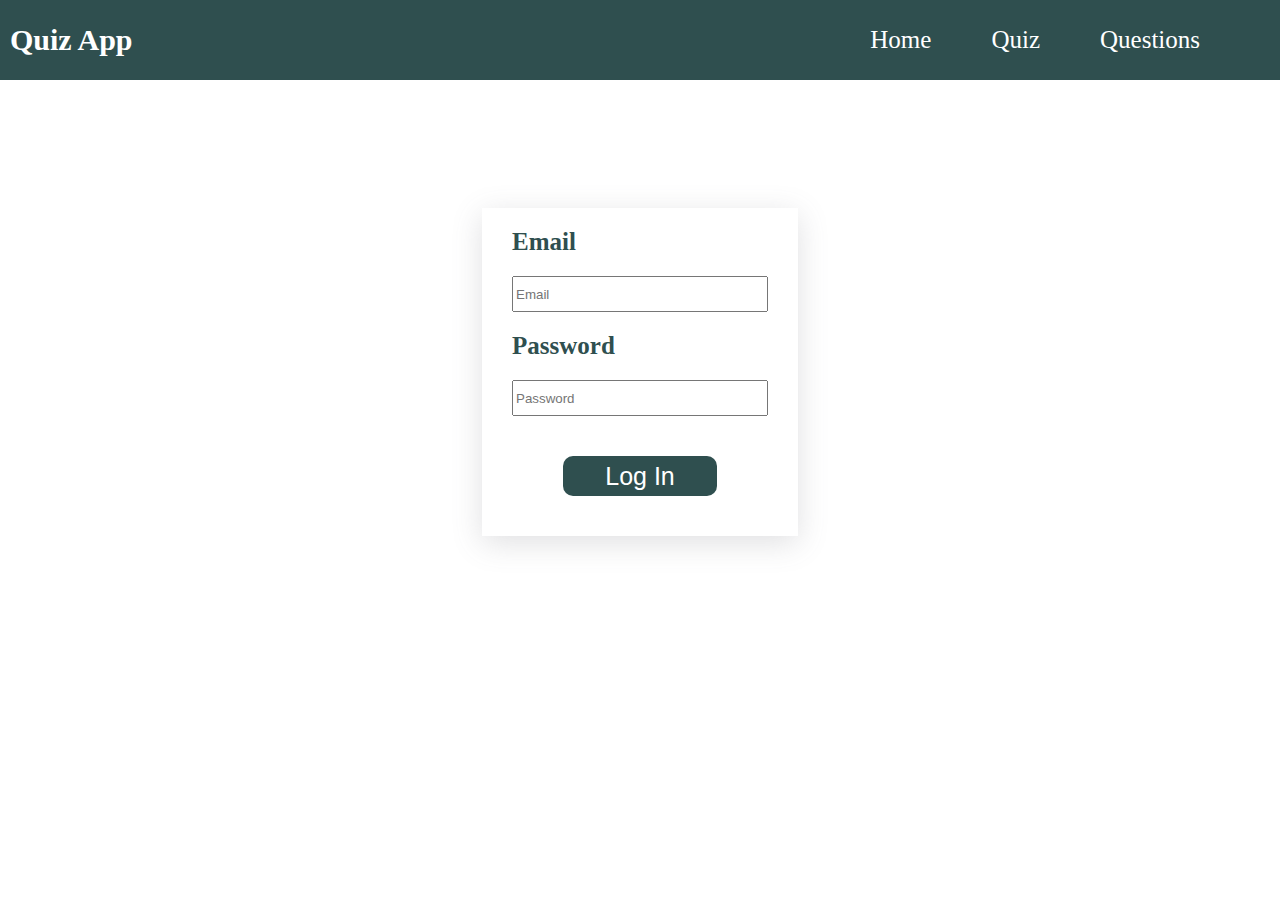
<file: index.html>
<!DOCTYPE html>
<html lang="en">
  <head>
    <meta charset="UTF-8" />
    <meta name="viewport" content="width=device-width, initial-scale=1.0" />
    <title>Home</title>
    <link rel="stylesheet" href="./styles/nav.css" />
    <link rel="stylesheet" href="./styles/index.css" />
  </head>
  <body>
    <header>
      <div id="nav"></div>
    </header>
    <main>
      <div>
        <form action="" id="loginForm">
          <label for="email">Email</label>
          <input id="email" type="email" placeholder="Email" />
          <label for="password">Password</label>
          <input id="password" type="password" placeholder="Password" />
          <input type="submit" name="" value="Log In" id="submit" />
        </form>
      </div>
    </main>
  </body>
  <script src="./scripts/navbar.js"></script>
  <script src="./scripts/index.js" type="module"></script>
</html>
</file>
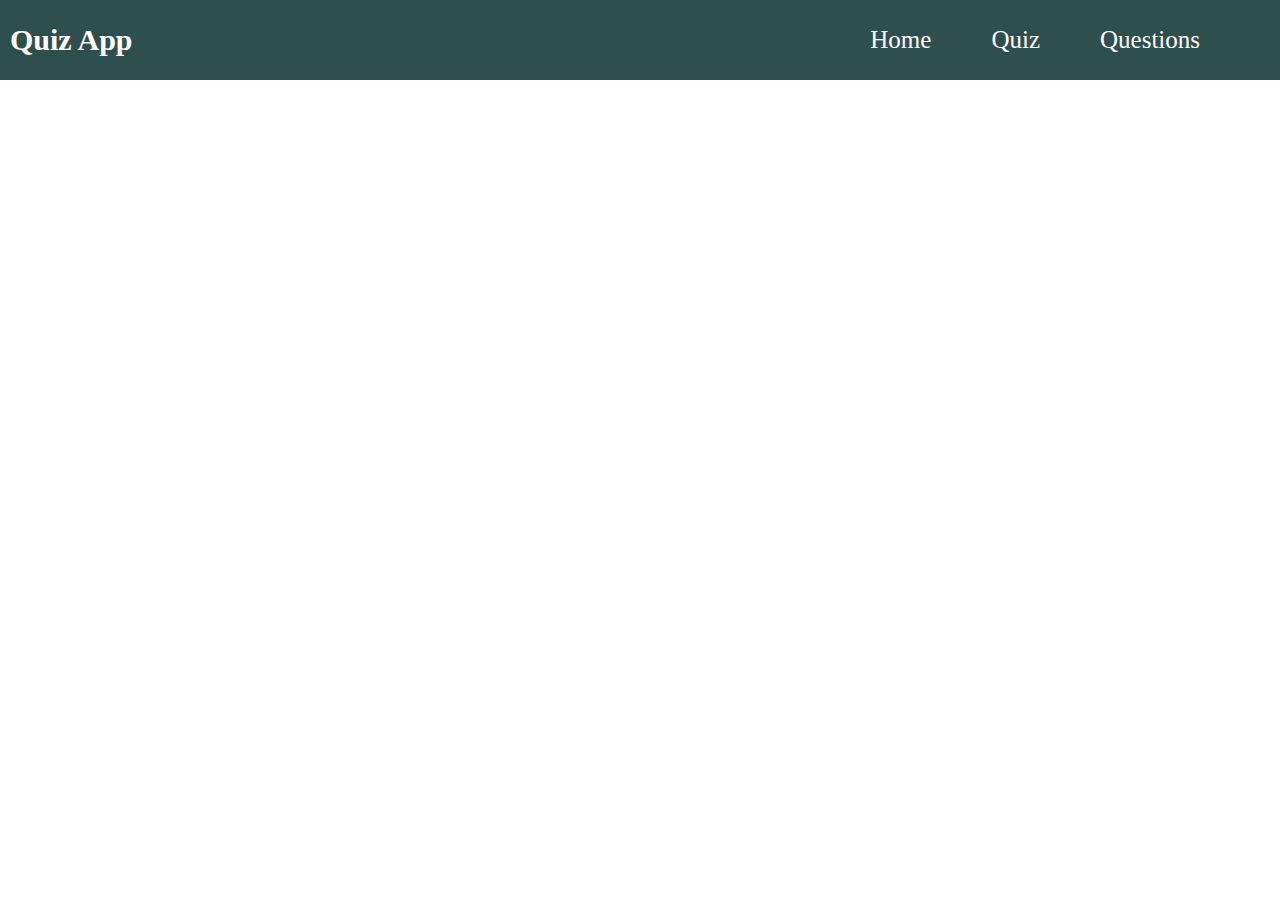
<file: questions.html>
<!DOCTYPE html>
<html lang="en">
  <head>
    <meta charset="UTF-8" />
    <meta name="viewport" content="width=device-width, initial-scale=1.0" />
    <title>Questions</title>
    <link rel="stylesheet" href="./styles/nav.css" />
  </head>
  <body>
    <header>
      <div id="nav"></div>
    </header>
    <main></main>
  </body>
  <script src="./scripts/navbar.js"></script>
</html>
</file>
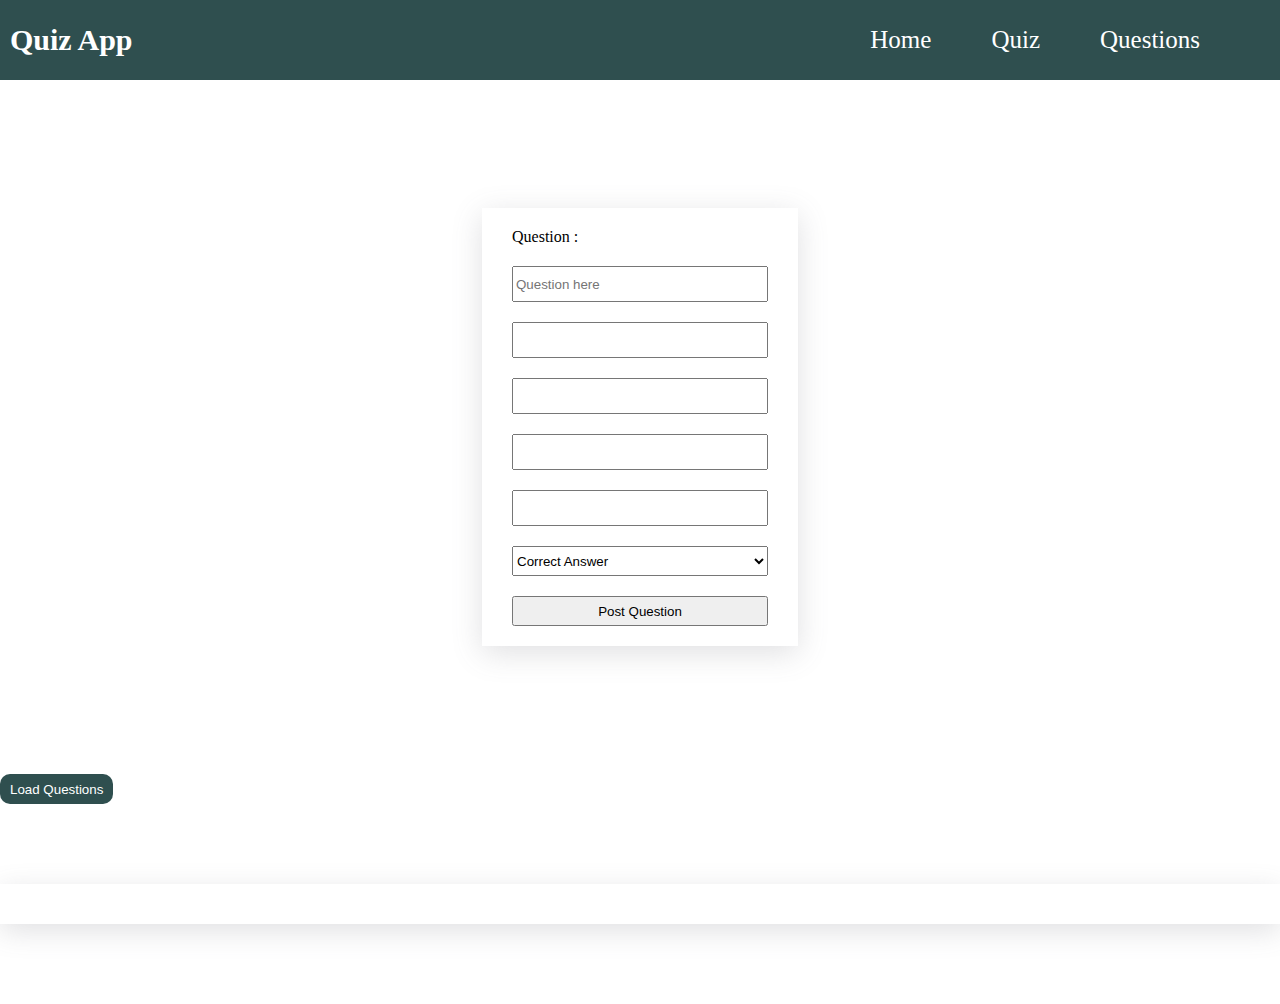
<file: quiz.html>
<!DOCTYPE html>
<html lang="en">
  <head>
    <meta charset="UTF-8" />
    <meta name="viewport" content="width=device-width, initial-scale=1.0" />
    <title>Quiz</title>
    <link rel="stylesheet" href="./styles/nav.css" />
    <link rel="stylesheet" href="./styles/quiz.css" />
  </head>
  <body>
    <header>
      <div id="nav"></div>
    </header>
    <main>
      <div>
        <form action="" id="quizForm">
          <label for="question">Question :</label>
          <input id="question" type="text" placeholder="Question here" />
          <!-- <label for="option">Option A</label> -->

          <input id="optionA" type="text" />
          <!-- <label for="option">Option B</label> -->

          <input id="optionB" type="text" />
          <!-- <label for="options">Option C</label> -->

          <input id="optionC" type="text" />
          <!-- <label for="options">Option D</label> -->

          <input id="optionD" type="text" />

          <!-- <label for="correctOption"> </label> -->
          <select name="" id="correctOption">
            <option value="">Correct Answer</option>
            <option value="a">Option A</option>
            <option value="b">Option B</option>
            <option value="c">Option C</option>
            <option value="d">Option D</option>
          </select>
          <input type="submit" value="Post Question" />
        </form>
      </div>
      <button id="loadBtn">Load Questions</button>
      <div id="quesCont"></div>
    </main>
  </body>
  <script src="./scripts/navbar.js"></script>
  <script src="./scripts/quiz.js" type="module"></script>
</html>
</file>
<file: styles/nav.css>
.logo {
  font-size: 30px;
  margin: 0;
  padding: 10px;
  color: white;
}
body {
  margin: 0;
}

#nav {
  background-color: darkslategray;
  display: flex;
  justify-content: space-between;
  align-items: center;
  height: 5rem;
}

.navLinks {
  display: flex;
  gap: 60px;
  margin-right: 5rem;
}

.navLinks > a {
  color: white;
  font-size: 25px;
  text-decoration: none;
}
.navLinks > a:hover {
  color: rgb(79, 147, 147);
}
</file>
<file: styles/index.css>
#loginForm {
  display: flex;
  flex-direction: column;
  gap: 20px;
  margin: 8rem auto;
  width: 20%;
  padding: 20px 30px;
  box-shadow: rgba(100, 100, 111, 0.2) 0px 7px 29px 0px;
}

input {
  height: 30px;
}

label {
  color: darkslategrey;
  font-size: 25px;
  font-weight: 600;
}

input[type="submit"] {
  border: none;
  height: 40px;
  background-color: darkslategray;
  color: white;
  width: 60%;
  font-size: 25px;
  margin: 20px auto;
  border-radius: 10px;
}

input[type="submit"]:hover {
  background-color: rgb(63, 125, 125);
}
</file>
<file: styles/quiz.css>
#quizForm {
  display: flex;
  flex-direction: column;
  gap: 20px;
  margin: 8rem auto;
  width: 20%;
  padding: 20px 30px;
  box-shadow: rgba(100, 100, 111, 0.2) 0px 7px 29px 0px;
}

input {
  height: 30px;
}

select {
  height: 30px;
}

#loadBtn {
  color: white;
  background-color: darkslategray;
  border: none;
  height: 30px;
  padding: 5px 10px;
  border-radius: 10px;
}
#loadBtn:hover {
  background-color: rgb(87, 143, 143);
}
#quesCont {
  margin: 5rem auto;
  display: grid;
  grid-template-columns: repeat(3, 1fr);
  gap: 30px;
  padding: 20px;
  box-shadow: rgba(100, 100, 111, 0.2) 0px 7px 29px 0px;
}

.card {
  padding: 20px;
  box-shadow: rgba(100, 100, 111, 0.2) 0px 7px 29px 0px;
}
</file>
